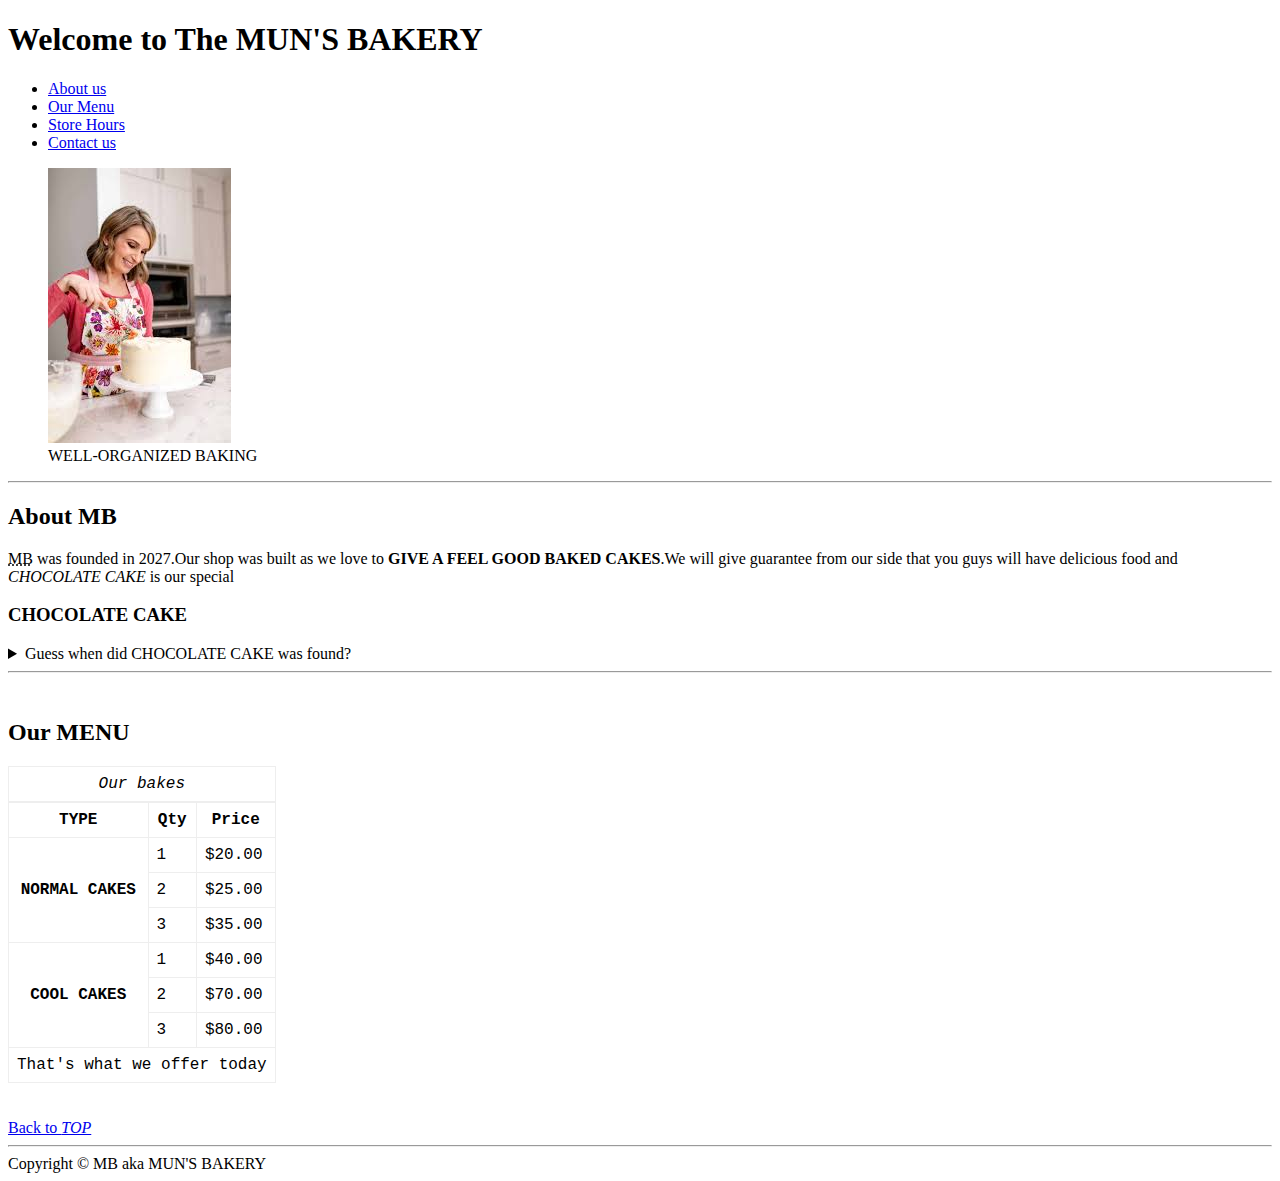
<file: Bakery using html/index.html>
<!DOCTYPE html>
<html lang="en">
  <head>
    <meta charset="UTF-8" />
    <meta name="author" content="Raja" />
    <meta
      name="description"
      content="This is an Bakery page which have details of that bakery and food/snack items they will offer "
    />
    <link rel="icon" href="mainbake.png" />
    <title>MUN'S BAKERY</title>
    <link rel="stylesheet" href="main.css" />
  </head>
  <body>
    <header>
      <h1>Welcome to The MUN'S BAKERY</h1>
      <nav>
        <ul>
          <li>
            <a href="#info">About us</a>
          </li>
          <li>
            <a href="#Menu">Our Menu</a>
          </li>
          <li>
            <a href="hours.html">Store Hours</a>
          </li>
          <li>
            <a href="contact.html">Contact us</a>
          </li>
        </ul>
      </nav>
      <figure>
        <img src="cooking.jpeg" alt="cooking pic" />
        <figcaption>WELL-ORGANIZED BAKING</figcaption>
      </figure>
    </header>
    <hr />
    <main>
      <section id="info">
        <h2>About MB</h2>
        <p>
          <abbr title="MUN'S BAKERY">MB</abbr>
          was founded in 2027.Our shop was built as we love to<strong>
            GIVE A FEEL GOOD BAKED CAKES</strong
          >.We will give guarantee from our side that you guys will have
          delicious food and <em>CHOCOLATE CAKE</em> is our special
        </p>
      </section>
      <h3>CHOCOLATE CAKE</h3>

      <aside>
        <details>
          <summary>Guess when did CHOCOLATE CAKE was found?</summary>
          <p>Hurray!! in <em>1828</em></p>
        </details>
      </aside>
      <hr />
    </main>
    <br />

    <section id="Menu">
      <h2>Our MENU</h2>
      <table>
        <caption>
          <em> Our bakes</em>
        </caption>
        <thead>
          <tr>
            <th>TYPE</th>
            <th>Qty</th>
            <th>Price</th>
          </tr>
        </thead>
        <tbody>
          <tr>
            <th scope="row" rowspan="3">NORMAL CAKES</th>
            <td>1</td>
            <td>$20.00</td>
          </tr>
          <tr>
            <td>2</td>
            <td>$25.00</td>
          </tr>
          <tr>
            <td>3</td>
            <td>$35.00</td>
          </tr>
          <tr>
            <th rowspan="3">COOL CAKES</th>
            <td>1</td>
            <td>$40.00</td>
          </tr>
          <tr>
            <td>2</td>
            <td>$70.00</td>
          </tr>
          <tr>
            <td>3</td>
            <td>$80.00</td>
          </tr>
        </tbody>
        <tfoot>
          <tr>
            <td colspan="3">That's what we offer today</td>
          </tr>
        </tfoot>
      </table>
    </section>
    <br />
    <br />

    <a href="#">Back to <em>TOP</em> </a>
    <br />

    <hr />

    <footer>Copyright &copy; MB aka MUN'S BAKERY</footer>
  </body>
</html>
</file>
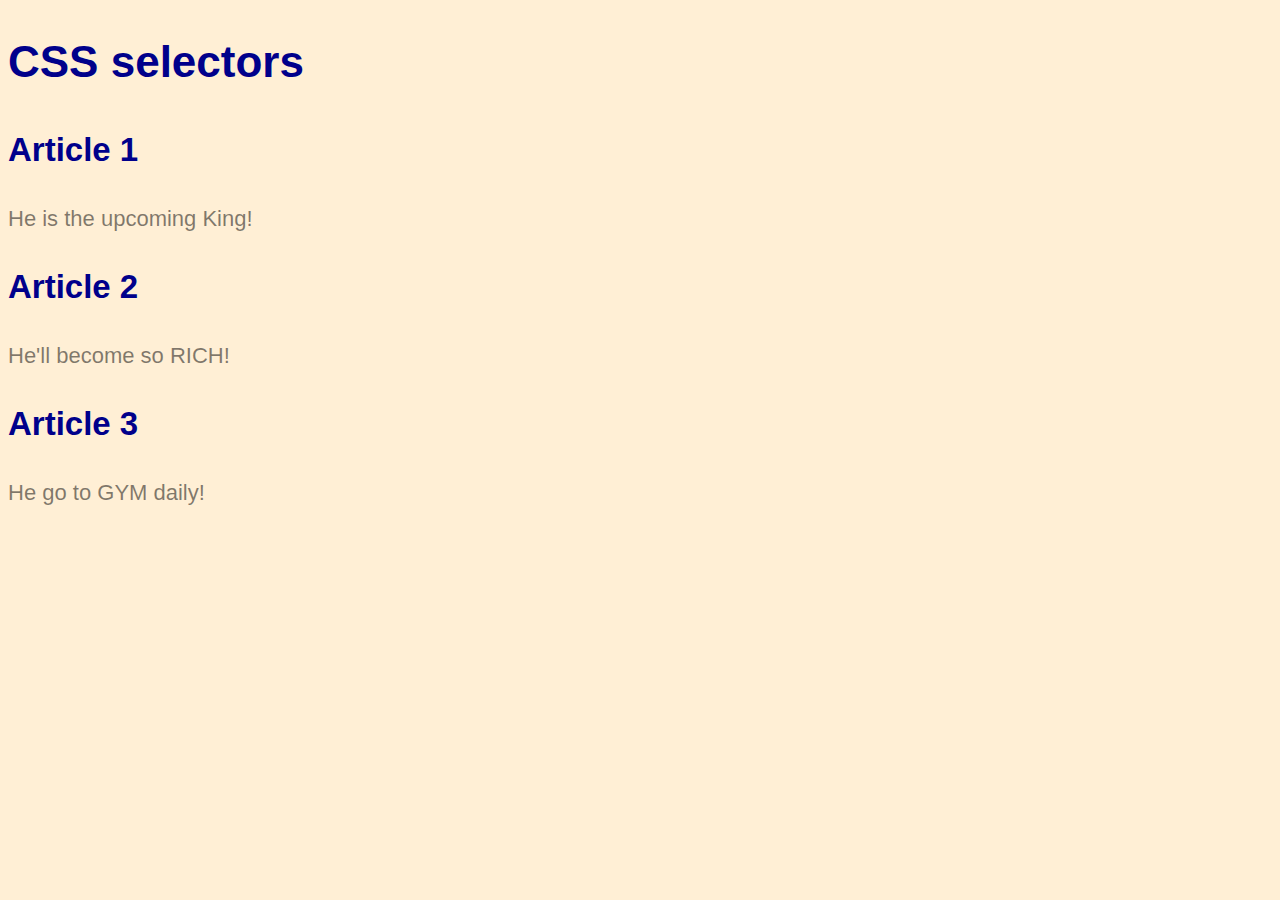
<file: CSS/index.html>
<!DOCTYPE html>
<html lang="en">
  <head>
    <meta charset="UTF-8" />
    <meta name="viewport" content="width=device-width, initial-scale=1.0" />
    <title>Document</title>
    <link rel="stylesheet" href="style.css" />
    </style>
  </head>
  <body>
    <h1>CSS selectors</h1>
    <article>
      <h2>Article 1</h2>
      <p class="raja">
        He is the upcoming <span>King!</span>
      </p>
    </article>
    <article>
      <h2>Article 2</h2>
      <p id="wealth">
        He'll become so RICH!
      </p>
    </article>
    <article>
      <h2>Article 3</h2>
      <p>
        He go to GYM daily!
      </p>
    </article>
  </body>
</html>
</file>
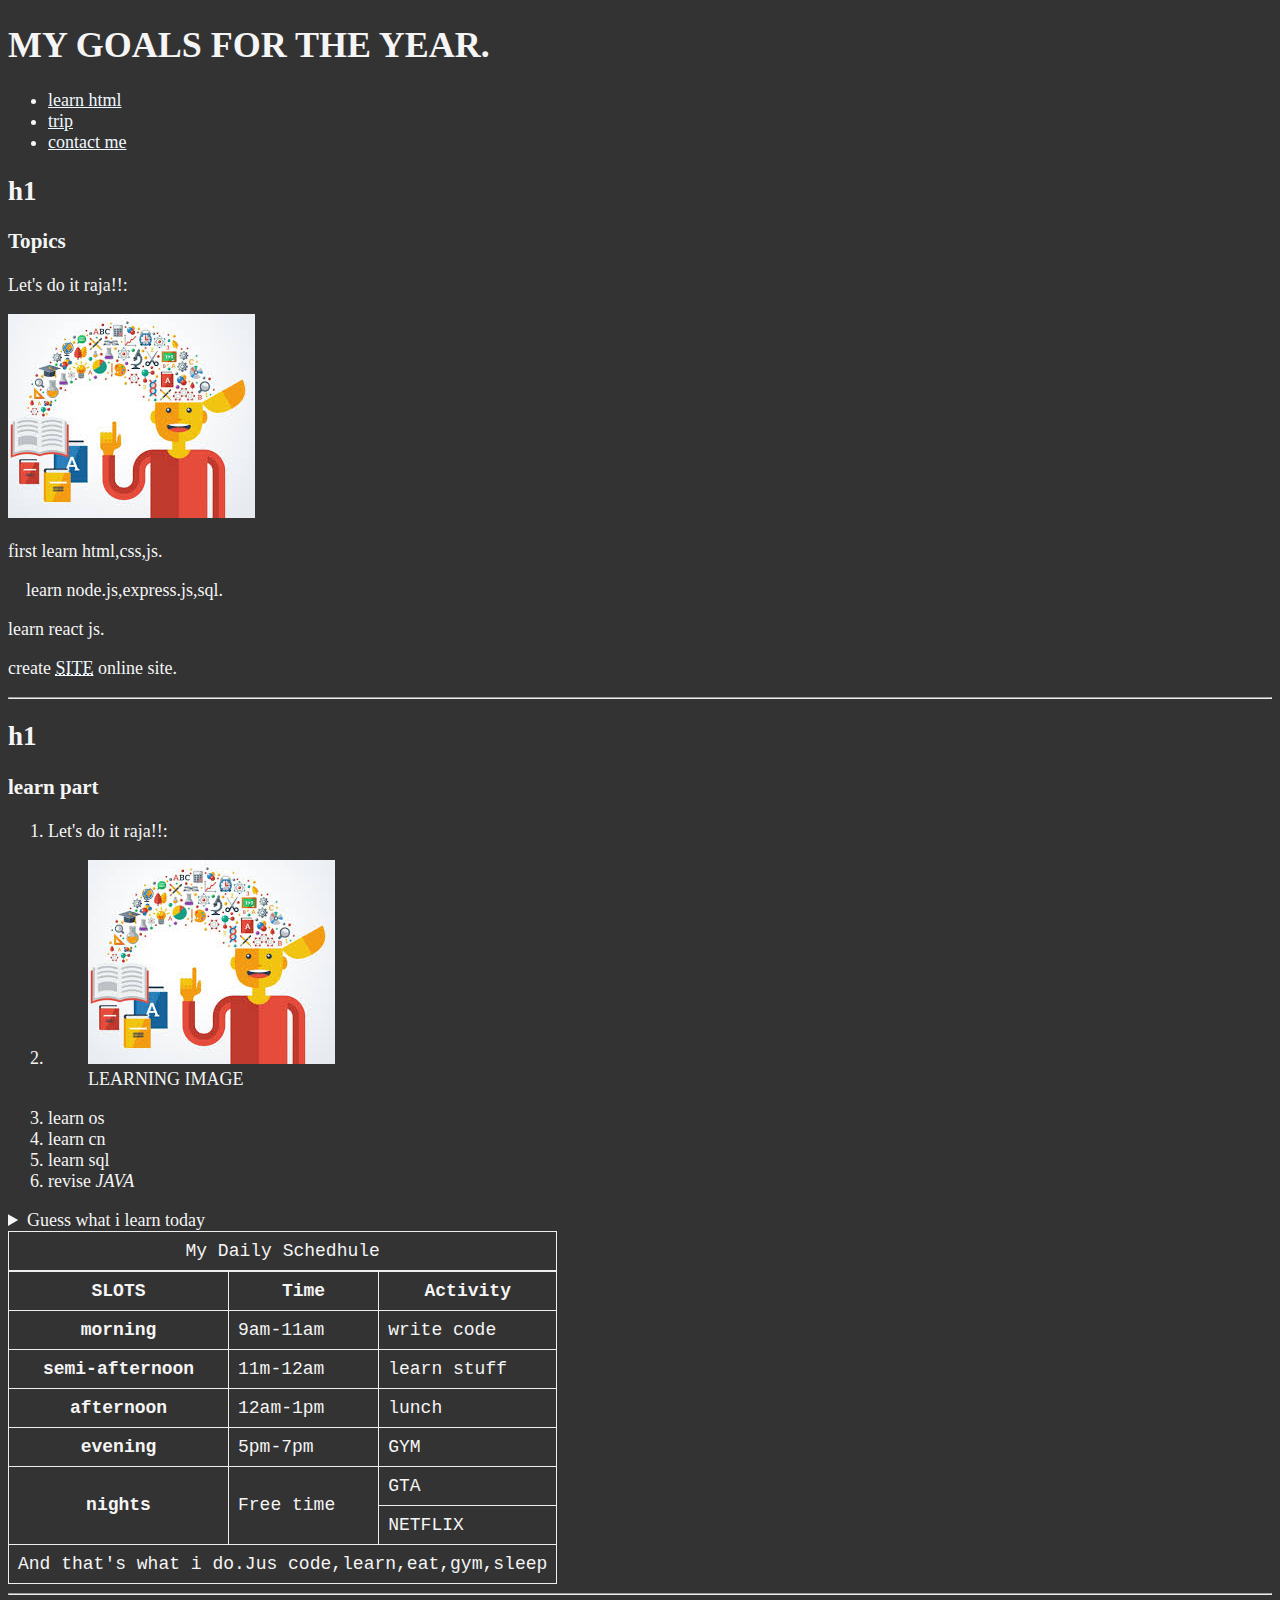
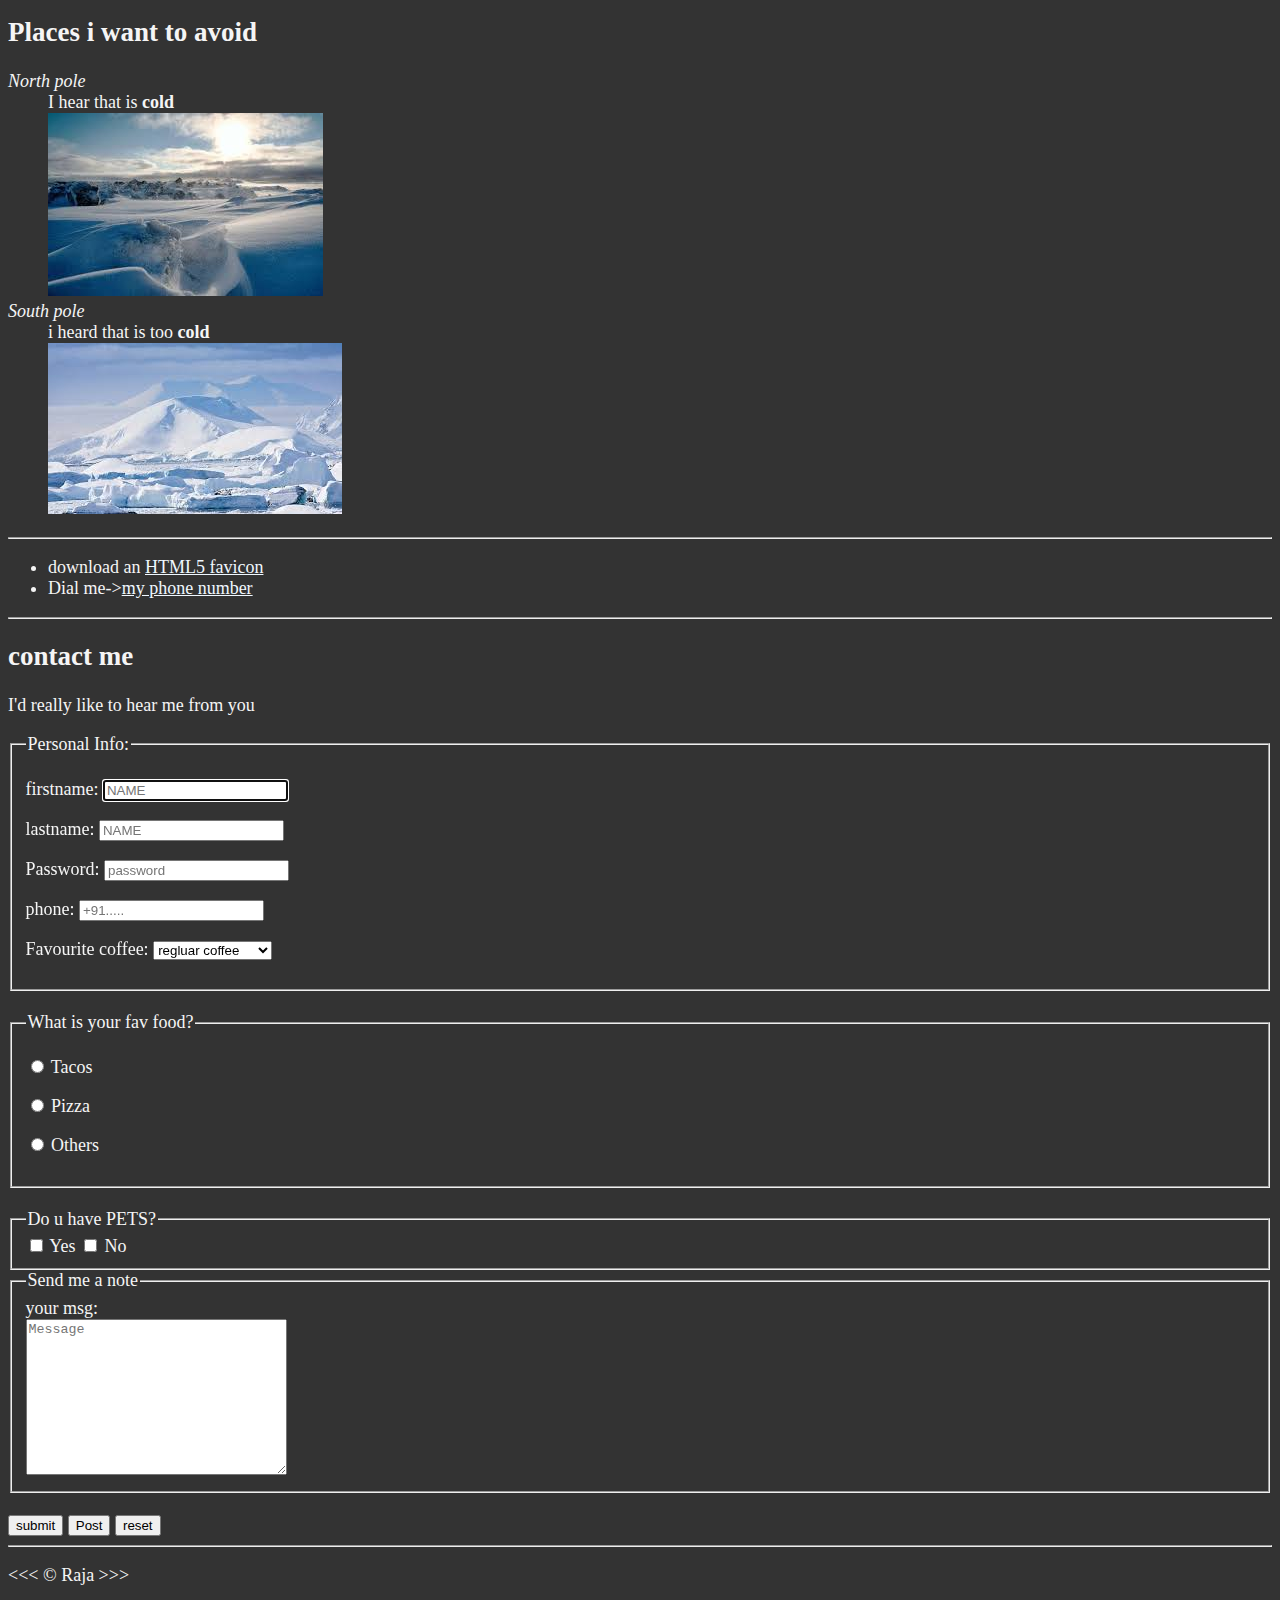
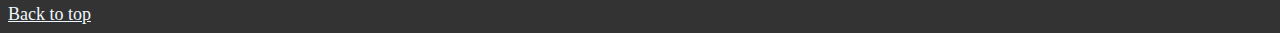
<file: HTML/index.html>
<!DOCTYPE html>
<html lang="en">
  <head>
    <meta charset="UTF-8" />
    <meta name="author" content="raja" />
    <meta
      name="description"
      content="This page contains all the things i'm larning html"
    />
    <link rel="icon" href="icon.png" />
    <title>My first Web Page</title>
    <link rel="stylesheet" href="main.css" />
  </head>
  <body>
    <header>
      <h1>MY GOALS FOR THE YEAR.</h1>
      <nav aria-label="primary-navigation">
        <ul>
          <li>
            <a href="#learn">learn html</a>
          </li>
          <li>
            <a href="#trip">trip</a>
          </li>
          <li>
            <a href="#contact">contact me</a>
          </li>
        </ul>
      </nav>
    </header>
    <main>
      <article>
        <h2>h1</h2>
        <section>
          <h3>Topics</h3>
          <p>Let's do it raja!!:</p>
          <p><img src="img/learn.jpeg" alt="learning image" /></p>
          <p>first learn html,css,js.</p>
          <!--nbsp is nothing but putting spaces-->
          <p>&nbsp;&nbsp;&nbsp;&nbsp;learn node.js,express.js,sql.</p>
          <p>learn react js.</p>
          <p>
            create
            <abbr title="SASI INSTITUTE OF TECHNOLOGY AND ENGINEERING"
              ><a href="https://www.sasi.ac.in/">SITE</a></abbr
            >
            online site.
          </p>
        </section>
      </article>
      <hr />
      <article id="learn">
        <h2>h1</h2>
        <section>
          <h3>learn part</h3>
          <ol>
            <li>Let's do it raja!!:</li>

            <li>
              <figure>
                <img src="img/learn.jpeg" alt="learning image" />
                <figcaption>LEARNING IMAGE</figcaption>
              </figure>
            </li>
            <li>learn os</li>
            <li>learn cn</li>
            <li>learn sql</li>
            <li>revise <em>JAVA</em></li>
          </ol>
        </section>
        <aside>
          <details>
            <summary>Guess what i learn today</summary>
            <p>FULL HTML</p>
          </details>
        </aside>
      </article>
      <table>
        <caption>
          My Daily Schedhule
        </caption>
        <thead>
          <tr>
            <th>SLOTS</th>
            <th>Time</th>
            <th>Activity</th>
          </tr>
        </thead>
        <tbody>
          <tr>
            <th>morning</th>
            <td>
              <time datetime="09:00"> 9am-11am</time>
            </td>
            <td>write code</td>
          </tr>
          <tr>
            <th>semi-afternoon</th>
            <td>
              <time datetime="11:00"> 11m-12am</time>
            </td>
            <td>learn stuff</td>
          </tr>
          <tr>
            <th>afternoon</th>
            <td>
              <time datetime="12:00"> 12am-1pm</time>
            </td>
            <td>lunch</td>
          </tr>
          <tr>
            <th>evening</th>
            <td><time datetime="5:00">5pm-7pm</time></td>
            <td>GYM</td>
          </tr>
          <tr>
            <th rowspan="2">nights</th>
            <td rowspan="2">Free time</td>
            <td>GTA</td>
          </tr>
          <tr>
            <td>NETFLIX</td>
          </tr>
        </tbody>
        <tfoot>
          <tr>
            <td colspan="3">
              And that's what i do.Jus code,learn,eat,gym,sleep
            </td>
          </tr>
        </tfoot>
      </table>
      <hr />
      <section id="trip">
        <h2>Places i want to avoid</h2>
        <dl>
          <dt><em>North pole</em></dt>
          <dd>I hear that is <strong>cold</strong></dd>
          <dd><img src="img/np.jpeg" alt="North pole pic" loading="lazy" /></dd>

          <dt><em>South pole</em></dt>
          <dd>i heard that is too <strong>cold</strong></dd>
          <dd><img src="img/sp.jpeg" alt="southpole pic" /></dd>
        </dl>
      </section>
      <hr />
      <ul>
        <li>download an <a href="icon.png" download>HTML5 favicon</a></li>
        <li>Dial me-&gt;<a href="tel:+91">my phone number</a></li>
      </ul>
      <hr />
      <article id="contact">
        <h2>contact me</h2>
        <p>I'd really like to hear me from you</p>

        <form action="https://httpbin.org/get" method="get">
          <fieldset>
            <legend>Personal Info:</legend>
            <p>
              <label for="firstName">firstname:</label>
              <input
                type="text"
                name="firstName"
                id="firstName"
                placeholder="NAME"
                autocomplete="on"
                required
                autofocus
              />
            </p>
            <p>
              <label for="lastName">lastname:</label>
              <input
                type="text"
                name="lasttName"
                id="lastName"
                placeholder="NAME"
                autocomplete="on"
                required
              />
            </p>

            <p>
              <label for="password">Password:</label>
              <input
                type="password"
                name="password"
                id="password"
                placeholder="password"
                required
              />
            </p>
            <p>
              <label for="phone">phone:</label>
              <input
                type="tel"
                name="phone"
                id="phone"
                placeholder="+91....."
                pattern="^\+91[1-9][0-9]{9}$"
                required
              />
            </p>
            <p>
              <label for="coffee">Favourite coffee:</label>
              <select name="coffee" id="coffee">
                <optgroup label="Coffees">
                  <option value="regular coffee selected">
                    regluar coffee
                  </option>
                  <option value="r coffee">cold coffee</option>
                </optgroup>
                <optgroup label="drinks">
                  <option value="drinks">Beers</option>
                  <option value="drinks">Whisky</option>
                </optgroup>
              </select>
            </p>

            <!--  <p>
            <label for="coffee">Favourite coffee:</label>
            <input type="text" name="coffee" id="coffee" list="coffee-list" />
            <datalist id="coffee-list">
              <option value="coffee"></option>
              <option value="cold coffee"></option>
              <option value="drinks"></option>
              <option value="drinks"></option>
            </datalist>
          </p> -->
          </fieldset>
          <br />
          <fieldset>
            <legend>What is your fav food?</legend>
            <p>
              <input type="radio" name="food" id="tacos" value="tacos" />
              <label for="tacos">Tacos</label>
            </p>
            <p>
              <input type="radio" name="food" id="pizza" value="pizza" />
              <label for="pizza">Pizza</label>
            </p>
            <p>
              <input type="radio" name="food" id="other" value="other" />
              <label for="other">Others</label>
            </p>
          </fieldset>
          <br />
          <fieldset>
            <legend>Do u have PETS?</legend>
            <input type="checkbox" name="pets" id="yes" value="yes" />
            <label for="pets">Yes</label>
            <input type="checkbox" name="pets" id="no" value="no" />
            <label for="pets">No</label>
          </fieldset>

          <fieldset>
            <legend>Send me a note</legend>
            <label for="message">your msg:</label>
            <br />
            <textarea
              name="mesage"
              id="msg"
              cols="30"
              rows="10"
              placeholder="Message"
            ></textarea>
          </fieldset>
          <br />
          <button type="submit">submit</button>
          <button
            type="submit"
            formaction="https://httpbin.org/post"
            formmethod="post"
          >
            Post
          </button>
          <button type="reset">reset</button>
        </form>
      </article>
    </main>
    <hr />
    <!--lt means < symbol and gt is > symbol-->
    <footer>
      <p>&lt;&lt;&lt; &copy; Raja &gt;&gt;&gt;</p>
      <a href="#">Back to top</a>
    </footer>
  </body>
</html>
</file>
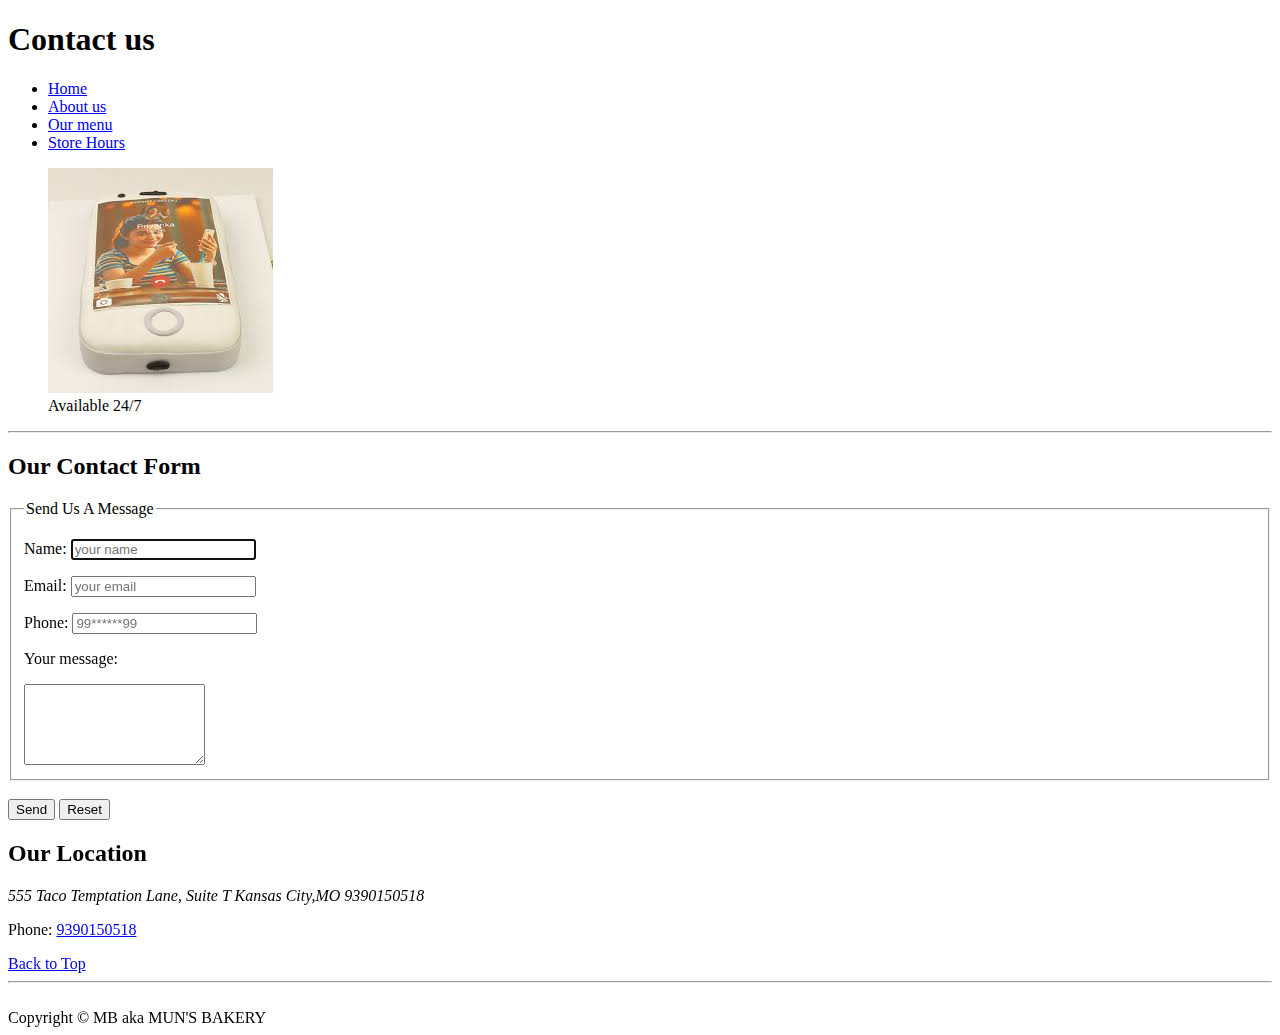
<file: Bakery using html/contact.html>
<!DOCTYPE html>
<html lang="en">
  <head>
    <meta charset="UTF-8" />
    <meta name="author" content="RAJA" />
    <meta
      name="description"
      content="This page contains contact details of our bakery"
    />
    <link rel="icon" href="mainbake.png" />
    <title>MUN'S BAKERY</title>
  </head>
  <body>
    <header>
      <h1>Contact us</h1>
      <ul>
        <li>
          <a href="index.html">Home</a>
        </li>
        <li>
          <a href="index.html#info">About us</a>
        </li>
        <li>
          <a href="index.html#Menu">Our menu</a>
        </li>
        <li>
          <a href="hours.html">Store Hours</a>
        </li>
      </ul>

      <figure>
        <img src="calling.jpeg" alt="contact image basing on cake" />
        <figcaption>Available 24/7</figcaption>
      </figure>
    </header>
    <hr />
    <main>
      <h2>Our Contact Form</h2>
      <form action="https://httpbin.org/get" method="get">
        <fieldset>
          <legend>Send Us A Message</legend>
          <p>
            <label for="username">Name:</label>
            <input
              type="text"
              name="name"
              id="username"
              placeholder="your name"
              autocomplete="on"
              autofocus
              required
            />
          </p>

          <label for="useremail">Email:</label>
          <input
            type="email"
            name="email"
            id="useremail"
            placeholder="your email"
            autocomplete="on"
          />
          <p>
            <label for="userphone">Phone:</label>
            <input
              type="tel"
              name="phone"
              id="userphone"
              placeholder="99******99"
              pattern="[1-9]\d{9}"
            />
          </p>
          <p>
            <label for="message">Your message:</label>
          </p>
          <textarea id="message" rows="5"></textarea>
        </fieldset>
        <br />
        <button type="submit">Send</button>
        <button type="button">Reset</button>
      </form>
    </main>
    <footer>
      <h2>Our Location</h2>
      <address>
        555 Taco Temptation Lane, Suite T Kansas City,MO 9390150518
      </address>
      <p>Phone:&nbsp;<a href="tel:+919390150518">9390150518</a></p>
      <a href="#">Back to Top</a>
      <hr />
      <br />
      Copyright &copy; MB aka MUN'S BAKERY
    </footer>
  </body>
</html>
</file>
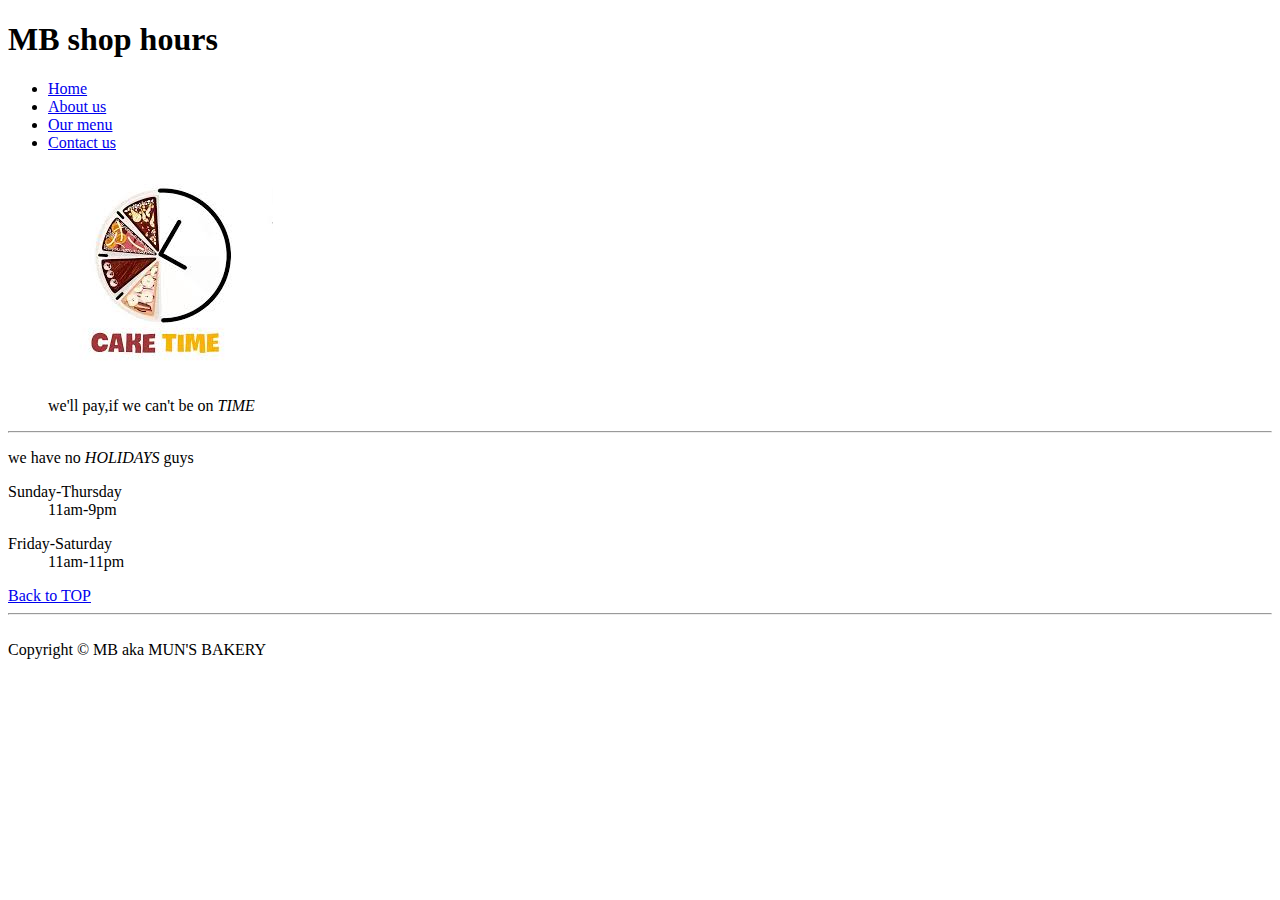
<file: Bakery using html/hours.html>
<!DOCTYPE html>
<html lang="en">
  <head>
    <meta charset="UTF-8" />
    <meta name="author" content="RAJA" />
    <meta
      name="description"
      content="This page is shows the working hours of MB bakery"
    />
    <link rel="icon" href="mainbake.png" />
    <title>MUN'S BAKERY</title>
  </head>
  <body>
    <header>
      <h1>MB shop hours</h1>
      <nav>
        <ul>
          <li>
            <a href="index.html">Home</a>
          </li>
          <li>
            <a href="index.html#info">About us</a>
          </li>
          <li>
            <a href="index.html#Menu">Our menu</a>
          </li>
          <li>
            <a href="contact.html">Contact us</a>
          </li>
        </ul>
      </nav>
      <figure>
        <img src="time.jpeg" alt="Time cake" />
        <figcaption>we'll pay,if we can't be on <em>TIME</em></figcaption>
      </figure>
    </header>
    <hr />

    <main>
      <p>we have no <em>HOLIDAYS</em> guys</p>
      <dl>
        <dt>Sunday-Thursday</dt>
        <dd>11am-9pm</dd>
      </dl>
      <dl>
        <dt>Friday-Saturday</dt>
        <dd>11am-11pm</dd>
      </dl>
    </main>

    <footer>
      <a href="#">Back to TOP</a>
      <hr />
      <br />
      Copyright &copy; MB aka MUN'S BAKERY
    </footer>
  </body>
</html>
</file>
<file: Bakery using html/main.css>
table,
tr,
th,
td,
caption {
  border: 1px solid #eee;
  font-family: "Courier New", Courier, monospace;
  border-collapse: collapse;
  padding: 0.5rem;
}
</file>
<file: CSS/style.css>
body {
  font-size: 22px;
  font-family: Arial, Helvetica, sans-serif;
  line-height: 1.5;
  background-color: papayawhip;
  color: darkblue;
}

p {
  color: rgba(0, 0, 0, 0.5);
}
</file>
<file: HTML/main.css>
html {
  font-size: large;
}
body {
  background-color: #333;
  color: whitesmoke;
}
a {
  color: aliceblue;
}

a:visited {
  color: lightgrey;
}

a:hover,
a:active {
  color: #eee;
}

table,
tr,
th,
td,
caption {
  border: 1px solid #eee;
  font-family: "Courier New", Courier, monospace;
  border-collapse: collapse;
  padding: 0.5rem;
}
</file>
